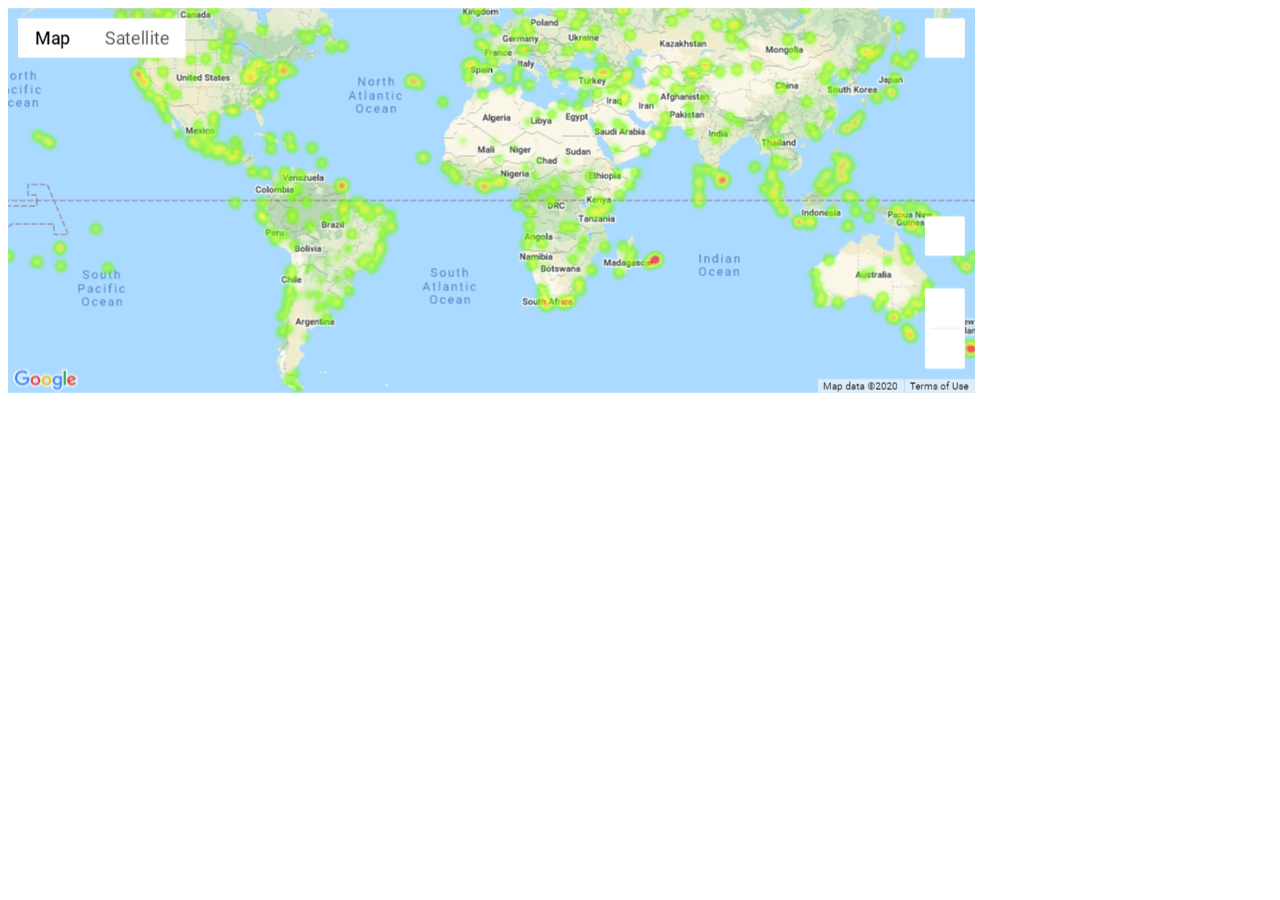
<file: heatmap.html>
<!DOCTYPE html>
<html lang="en">
<head>
    <meta charset="UTF-8">
    <meta name="viewport" content="width=device-width, initial-scale=1.0, shrink-to-fit=no">
    <title>Latitude Analysis</title>
</head>
<body>
    <img src="../Images/HeatMap.png" alt="Heat Map">
</body>
</html>
</file>
